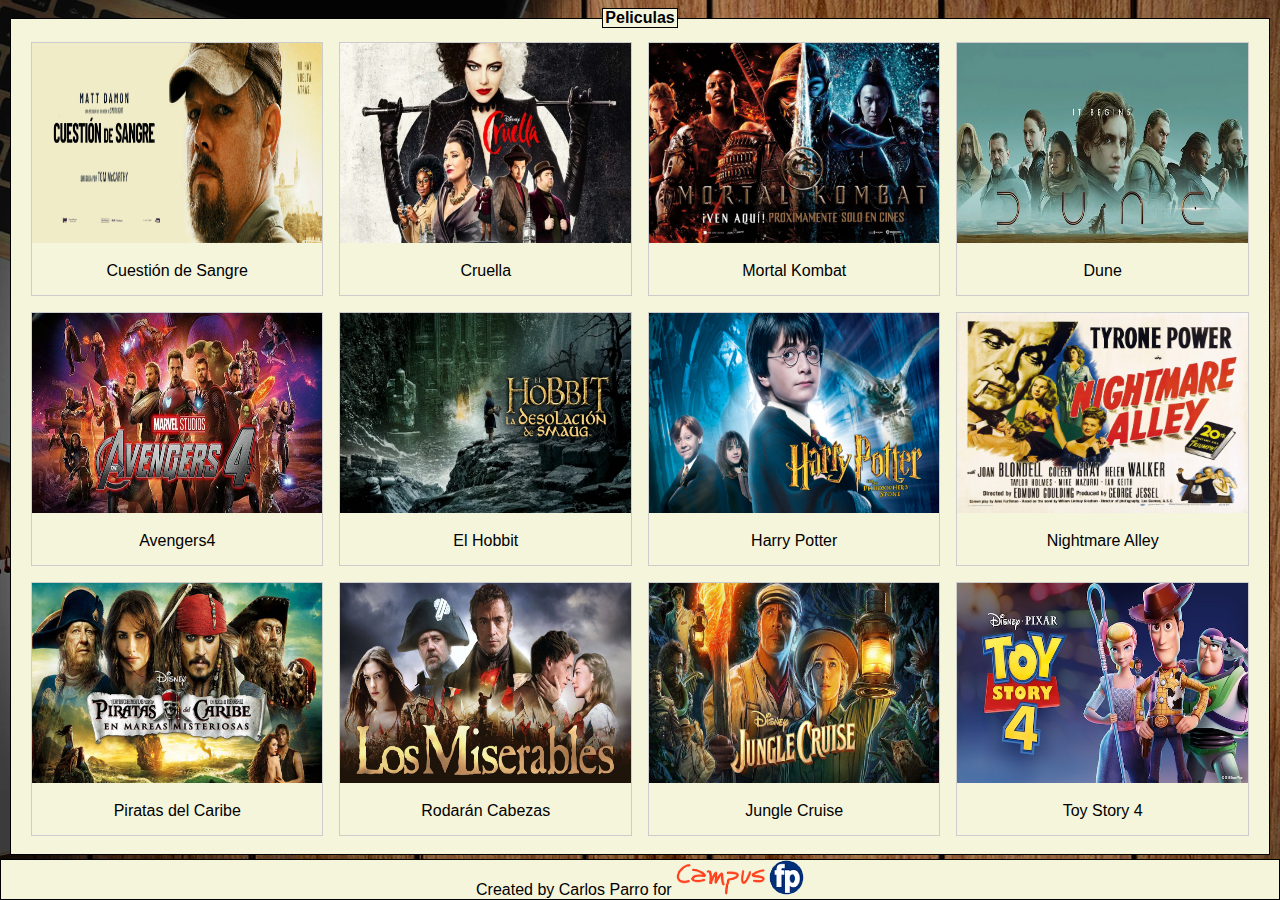
<file: CUESTIÓN 2/index.html>
<!DOCTYPE html>
<html lang="en">
<head>
    <meta charset="UTF-8">
    <meta http-equiv="X-UA-Compatible" content="IE=edge">
    <meta name="viewport" content="width=device-width, initial-scale=1.0">
    <title>Document</title>
    <link rel="stylesheet" href="css/estilo.css"></head>
</head>
<body background="images/Fondo_web.webp">
    <fieldset id="fs1">
        <legend>Peliculas</legend>
        <div class="peliculas">
            <!--<h1>Galeria</h1>-->
            <div class="responsive" id="img1">
                <div class="galeria">
                    <a target="_blank" href="images/cuestion-de-sangre.webp">
                        <img src="images/cuestion-de-sangre.webp" alt="Texto alternativo imagen 1">
                    </a>
                    <div class="desc">Cuestión de Sangre</div>
                </div>
            </div>
            <div class="responsive" id="img2">
                <div class="galeria">
                    <a target="_blank" href="images/cruella.webp">
                        <img src="images/cruella.webp" alt="Texto alternativo imagen 2">
                    </a>
                    <div class="desc">Cruella</div>
                </div>
            </div>
            <div class="responsive" id="img3">
                <div class="galeria">
                    <a target="_blank" href="images/mortal_kombat.webp">
                        <img src="images/mortal_kombat.webp" alt="Texto alternativo imagen 3">
                    </a>
                    <div class="desc">Mortal Kombat</div>
                </div>
            </div>
            <div class="responsive" id="img4">
                <div class="galeria">
                    <a target="_blank" href="images/dune.webp">
                        <img src="images/dune.webp" alt="Texto alternativo imagen 4">
                    </a>
                    <div class="desc">Dune</div>
                </div>
            </div>
            <div class="responsive" id="img5">
                <div class="galeria">
                    <a target="_blank" href="images/Avengers4.webp">
                        <img src="images/Avengers4.webp" alt="Texto alternativo imagen 5">
                    </a>
                    <div class="desc">Avengers4</div>
                </div>
            </div>
            <div class="responsive" id="img6">
                <div class="galeria">
                    <a target="_blank" href="images/El Hobbit.webp">
                        <img src="images/El Hobbit.webp" alt="Texto alternativo imagen 6">
                    </a>
                    <div class="desc">El Hobbit </div>
                </div>
            </div>
            <div class="responsive" id="img7">
                <div class="galeria">
                    <a target="_blank" href="images/HP.webp">
                        <img src="images/HP.webp" alt="Texto alternativo imagen 7">
                    </a>
                    <div class="desc">Harry Potter</div>
                </div>
            </div>
            <div class="responsive" id="img8">
                <div class="galeria">
                    <a target="_blank" href="images/Nightmare_Alley.webp">
                        <img src="images/Nightmare_Alley.webp" alt="Texto alternativo imagen 8">
                    </a>
                    <div class="desc">Nightmare Alley</div>
                </div>
            </div>
            <div class="responsive" id="img9">
                <div class="galeria">
                    <a target="_blank" href="images/Piratas_del_Caribe.webp">
                        <img src="images/Piratas_del_Caribe.webp" alt="Texto alternativo imagen 9">
                    </a>
                    <div class="desc">Piratas del Caribe </div>
                </div>
            </div>
            <div class="responsive" id="img10">
                <div class="galeria">
                    <a target="_blank" href="images/Los_miserables.webp">
                        <img src="images/Los_miserables.webp" alt="Texto alternativo imagen 10">
                    </a>
                    <div class="desc">Rodarán Cabezas</div>
                </div>
            </div>
            <div class="responsive" id="im11">
                <div class="galeria">
                    <a target="_blank" href="images/Jungle Cruise.webp">
                        <img src="images/Jungle Cruise.webp" alt="Texto alternativo imagen 4">
                    </a>
                    <div class="desc">Jungle Cruise</div>
                </div>
            </div>
            <div class="responsive" id="img12">
                <div class="galeria">
                    <a target="_blank" href="images/Toy Story 4.webp">
                        <img src="images/Toy Story 4.webp" alt="Texto alternativo imagen 4">
                    </a>
                    <div class="desc">Toy Story 4</div>
                </div>
            </div>
        </div>
    </fieldset>
    <div class="footer">Created by Carlos Parro for <img src="images/campusfp.png" alt="campusfp" width="10%" style="top: 2%;"></div>
</body>
</html>
</file>
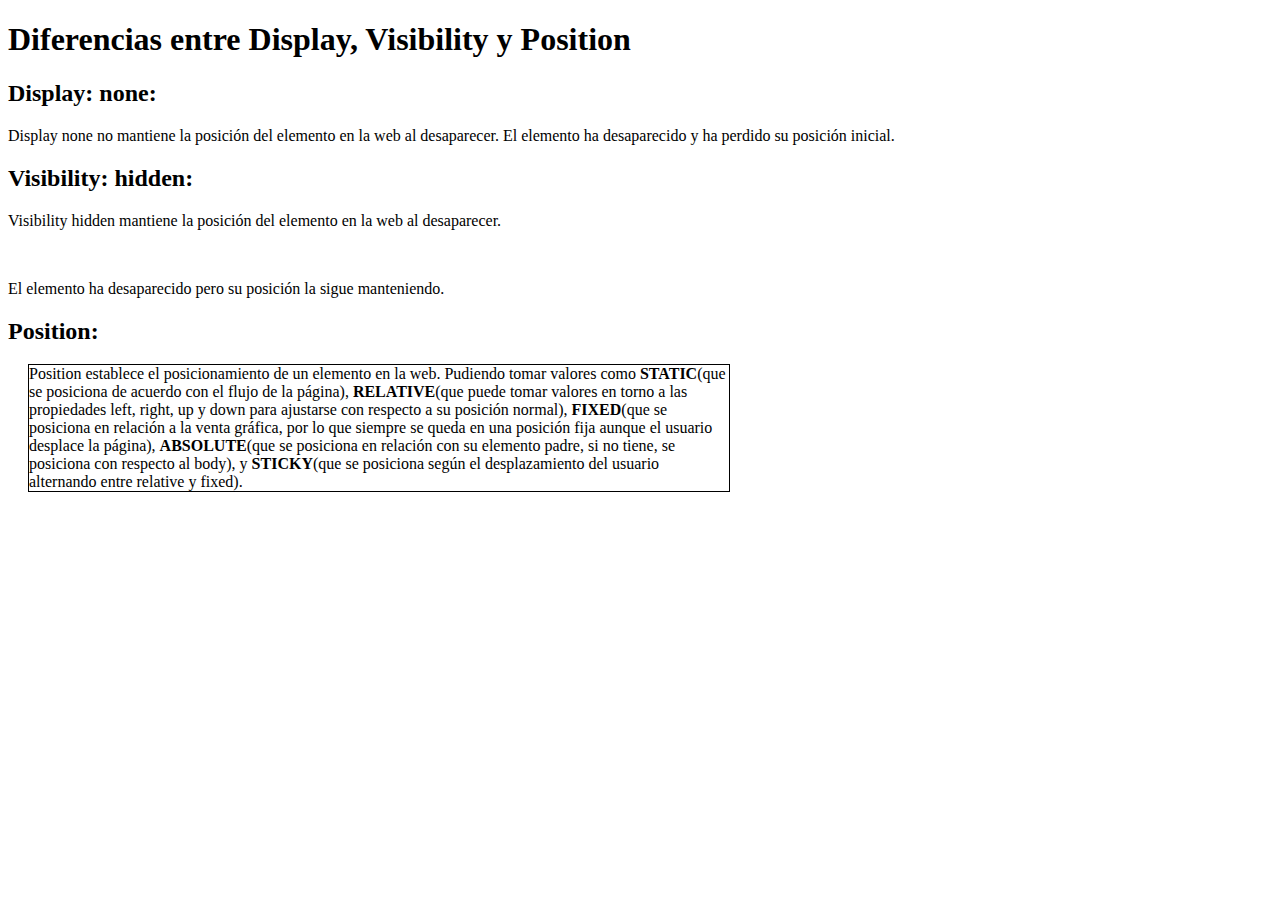
<file: CUESTIÓN 2/display_visibility_position.html>
<!DOCTYPE html>
<html lang="en">
<head>
    <meta charset="UTF-8">
    <meta http-equiv="X-UA-Compatible" content="IE=edge">
    <meta name="viewport" content="width=device-width, initial-scale=1.0">
    <title>Document</title>
    <link rel="stylesheet" href="css/display_visibility_position.css">
</head>
<body>
    <h1>Diferencias entre Display, Visibility y Position</h1>

    <h2>Display: none:</h2>
    <div>
    Display none no mantiene la posición del elemento en la web al desaparecer. <p class="ej1">HELLO WORLD!</p> El elemento ha desaparecido y ha perdido su posición inicial.
    </div>

    <h2>Visibility: hidden:</h2>
    <div>
        Visibility hidden mantiene la posición del elemento en la web al desaparecer. <p class="ej2">HELLO WORLD!</p> El elemento ha desaparecido pero su posición la sigue manteniendo.
    </div>

    <h2>Position:</h2>
    <div class="ej3">
        Position establece el posicionamiento de un elemento en la web. Pudiendo tomar valores como <span>STATIC</span>(que se posiciona de acuerdo con el flujo de la página), <span>RELATIVE</span>(que puede tomar valores en torno a las propiedades left, right, up y down para ajustarse con respecto a su posición normal), <span>FIXED</span>(que se posiciona en relación a la venta gráfica, por lo que siempre se queda en una posición fija aunque el usuario desplace la página), <span>ABSOLUTE</span>(que se posiciona en relación con su elemento padre, si no tiene, se posiciona con respecto al body), y <span>STICKY</span>(que se posiciona según el desplazamiento del usuario alternando entre relative y fixed).
    </div>
</body>
</html>
</file>
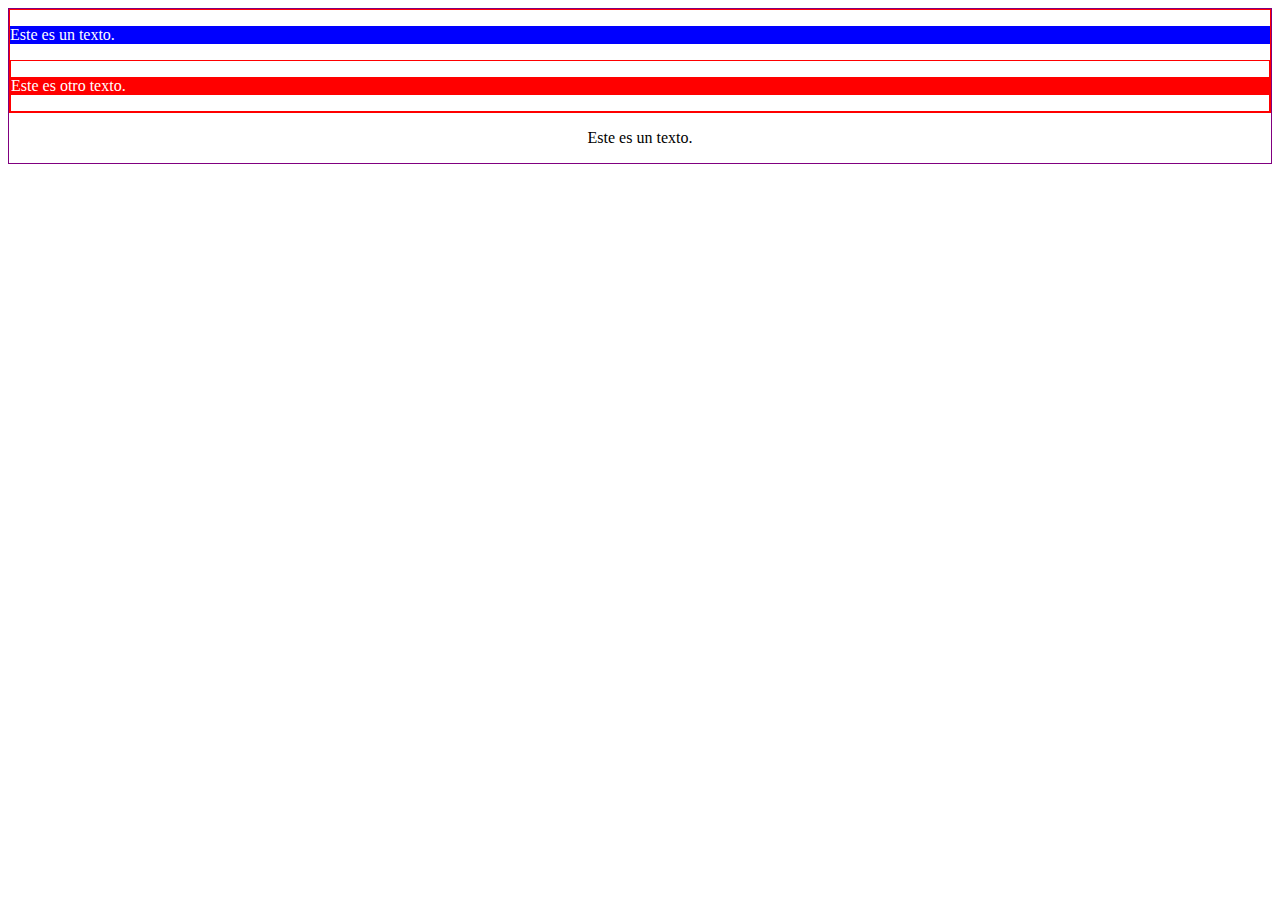
<file: CUESTIÓN 2/precedencia_estilos.html>
<!DOCTYPE html>
<html lang="en">
<head>
    <meta charset="UTF-8">
    <meta http-equiv="X-UA-Compatible" content="IE=edge">
    <meta name="viewport" content="width=device-width, initial-scale=1.0">
    <title>Precedencia de estilos</title>
    <link rel="stylesheet" href="css/estilo_precedencia.css">
</head>
<body id="padre">
    <div class="peliculas">
        <p>Este es un texto.</p>
        <div class="container">
            <p>Este es otro texto.</p>
        </div>
    </div>

    <p id="campusfp">Este es un texto.</p>

    

</body>
</html>
</file>
<file: CUESTIÓN 2/css/estilo.css>
* {
  box-sizing: border-box;
}
body{
    font-family: 'Franklin Gothic Medium', 'Arial Narrow', Arial;
    background-size:cover;
}

#fs1{
  background-color: #f5f5dc;
}
p{
  font-weight:bold;
  text-align: left;
}
div.galeria {
  border: 1px solid #ccc;
}

/*PseudoSelectores*/
div.galeria:hover {
  border: 1px solid black;
}
div.galeria:visited {
  border: 1px solid lightseagreen;
}

/*Selectores Secundarios*/
div.galeria img {
  width: 100%;
  height: 200px; /*Error por porcentajes, cajas alineadas*/
}
fieldset > legend{
  color: black;
  text-align: center;
  font-weight:bold;
  background-color: #f5f5dc;
  border: 1px solid black;
}
fieldset:first-child{
  border: 1px solid black;
}


div.desc {
  padding: 15px;
  text-align: center;
}
.responsive {
  padding: 8px 8px 8px 8px; /*Izquierda, derecha, arriba, abajo*/
  float: left;
  width: 24.99999%;
}

.footer {
  border: 1px solid black;
  background-color: #f5f5dc;
  text-align: center;
  position:fixed;
  left:0px;
  bottom:0px;
  z-index:1;
  width:100%;
}

@media only screen and (max-width: 700px) {
  .responsive {
      width: 49.99999%;
      margin: 6px 0;
  }
  .responsive{
      width: 100%;
  }
}

.clearfix:after {
  content: "";
  display: table;
  clear: both;
}
</file>
<file: CUESTIÓN 2/css/display_visibility_position.css>
p.ej1 {display: none;}

p.ej2 {visibility: hidden;}

div.ej3 {
    position:relative;
    width: 700px;
    left: 20px;
    border: 1px solid black;
}
span{
    font-weight: bold;
}
</file>
<file: CUESTIÓN 2/css/estilo_precedencia.css>
div.peliculas p{
	background-color: blue;
    color: white;
}
div:not(.peliculas) p{
	background-color: red;
    color: white;
}

#campusfp {
    text-align:center
}

[id="campusfp"] {
    text-align:left;
}

#padre {
	border: 1px solid purple;
}

div {
	border: 1px solid red;
}
</file>
